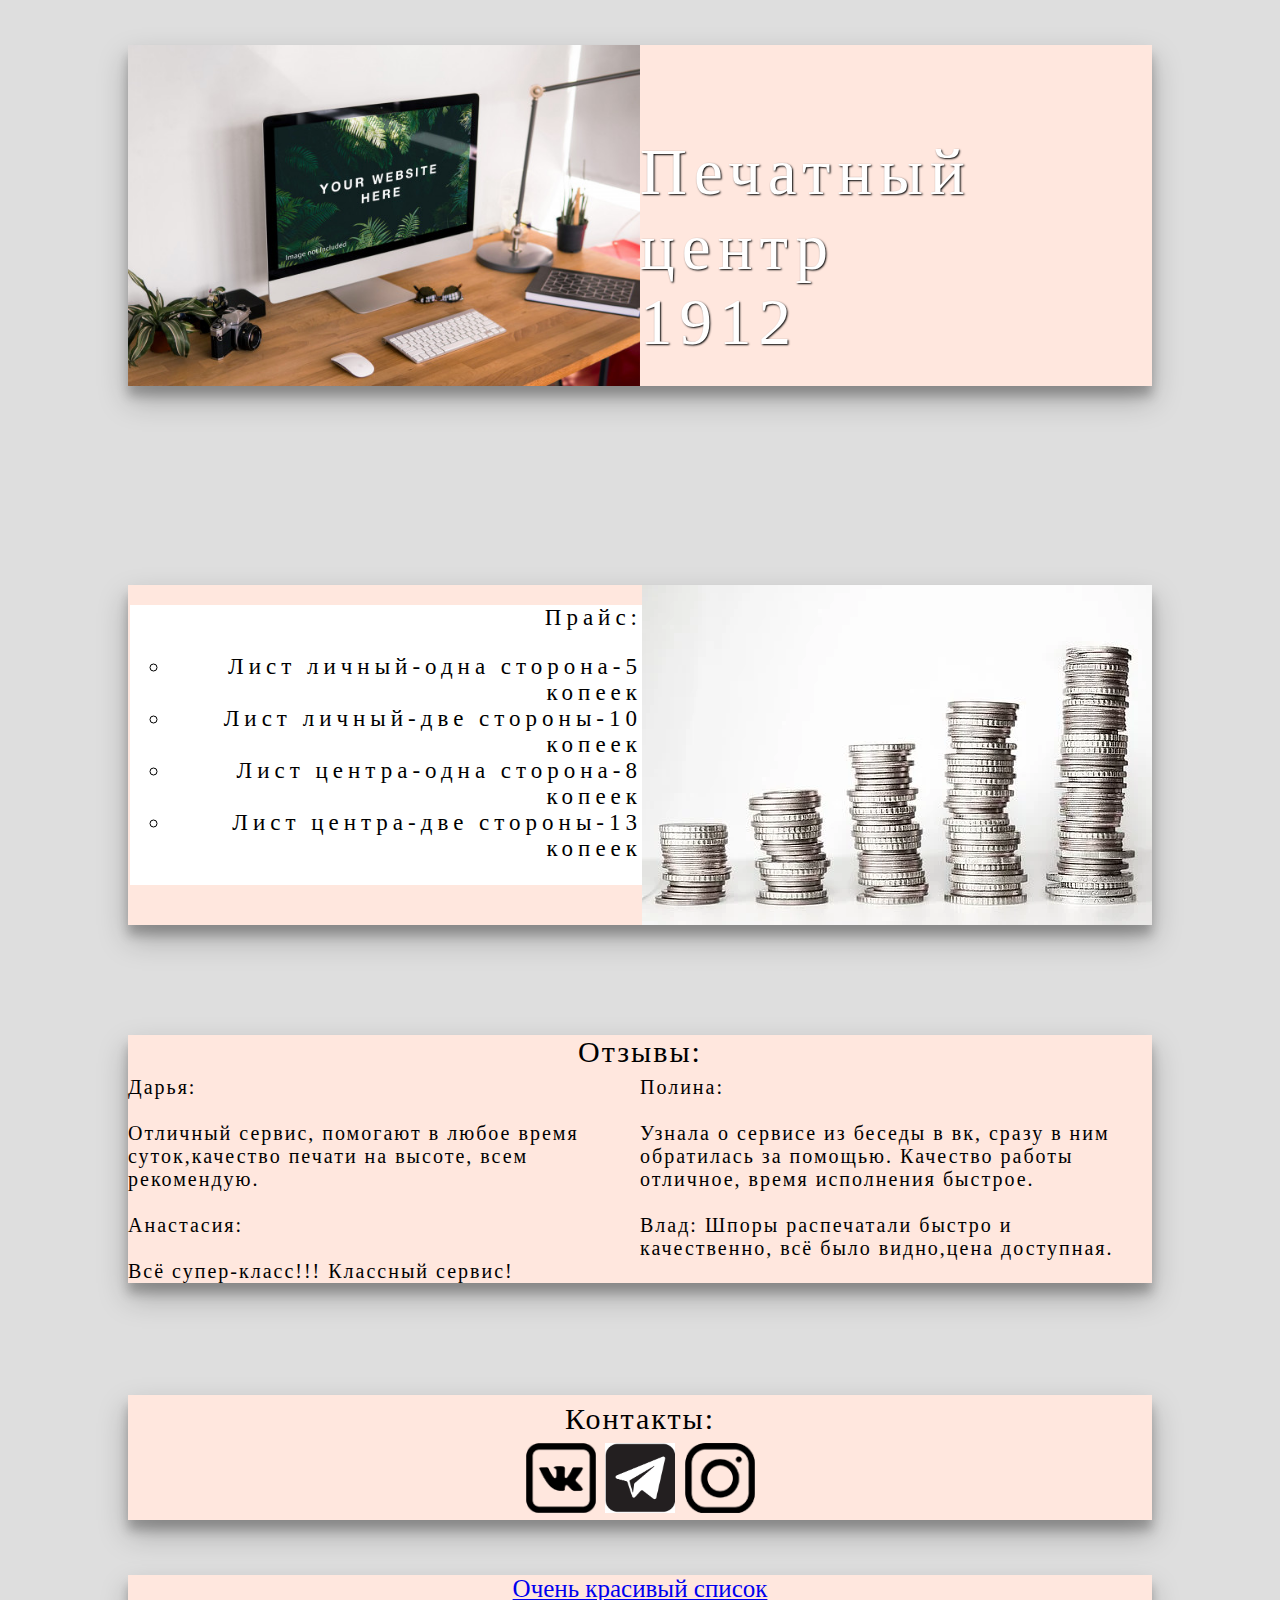
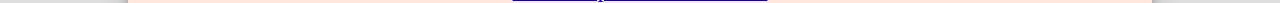
<file: index.html>
<html>
<head>
    <title>Лаб раб №15</title>
    <meta charset="utf-8">
    <link href="style.css" rel="stylesheet">
    </head>
<body>
         <div class="container1">
          <div class="photo1">
            <img src="computer-on-desk-psd-mockup_37789-147.jpg">
             </div>
            <div class="text1">
              Печатный центр <br> 1912
          </div>
          </div>
    
        <div class="container2">
              <div class="photo2">
            <img src="money-2180330__340.webp">
            </div>
            <div class="text2">
              Прайс:
                <UL STYLE="list-style-type:circle; ">
                    <li>Лист личный-одна сторона-5 копеек</li>
                    <li>Лист личный-две стороны-10 копеек</li>
                    <li>Лист центра-одна сторона-8 копеек</li>
                    <li>Лист центра-две стороны-13 копеек</li>
                </UL>
          </div>
    </div>
    
        <div class="container3">
            <div class="text31">
            Отзывы:
            </div>
                <div class="text32">
            Дарья:<br><br>
                    Отличный сервис, помогают в любое время суток,качество печати на высоте, всем рекомендую.
            <br><br>
            Анастасия:<br><br>
                   Всё супер-класс!!! Классный сервис! 
            </div>
            <div class="text33">
            Полина:<br><br>
                    Узнала о сервисе из беседы в вк, сразу в ним обратилась за помощью. Качество работы отличное, время исполнения быстрое.
            <br><br>
                Влад:
                    Шпоры распечатали быстро и качественно, всё было видно,цена доступная.
            </div>
  </div>
    
    <div class="container4">
    <div class="text4">
        Контакты:
        <br>
        <a href="https://vk.com/kerry_uaild"><img class="png" src="vk.png" ></a>
        <a href="https://web.telegram.org/#/im?p=@karina_grinkevich"><img class="png" src="telegram.png"></a>
        <a href="https://www.instagram.com/karina__grinkevich/"><img class="png" src="inst.png"></a> 
               
        </div>
    </div>
    
       <div class="container5">
           <a href="index1.html">Очень красивый список</a>
    </div>
    </body>
</html>
</file>
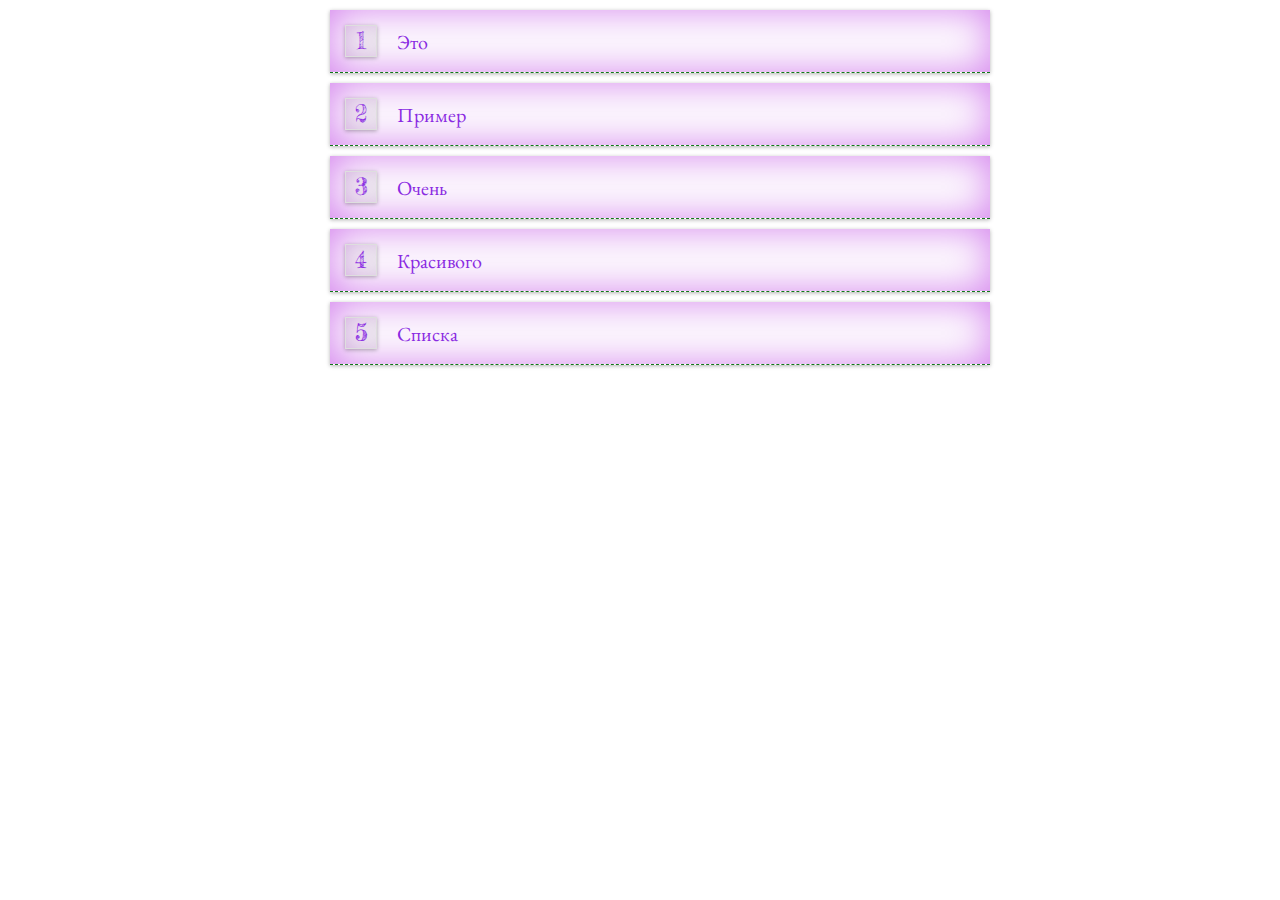
<file: index1.html>
<html>
<head>
    <title>Лаб раб №15</title>
    </head>
    <style>
    @import url(http://fonts.googleapis.com/css?family=Fredericka+the+Great|EB+Garamond);
.older {
  list-style: none;
  margin: 0 auto;
  width: 660px;
  counter-reset: li;
}
.older li {
  border-bottom: dashed 1px #117619;
  margin-top: 10px;
  box-shadow: 0 1px 4px rgba(0, 0, 0, 0.3), 0 0 40px rgba(168, 0, 219, 0.5) inset;
  padding: 5px;
}
.older a {
  text-decoration: none;
  padding: 10px;
  display: block;
  line-height: 30px;
  color:blueviolet;
  font-family: 'EB Garamond', serif;
  font-size: 20px;
}
.older a:before {
  display: inline-block;
  content: counter(li);
  counter-increment: li;
  height: 30px;
  width: 30px;
  text-align: center;
  border: solid 1px #dedede;
  margin-right: 20px;
  box-shadow: 0 1px 4px rgba(0, 0, 0, 0.3), 0 0 30px rgba(0, 0, 0, 0.1) inset;
  font-family: 'Fredericka the Great', cursive;
  font-size: 24px;
  -webkit-transition: .4s linear;
  transition: .4s linear;
}
.older a:hover:before {
  color:#D72F2C;
  -webkit-transform: scale(1.1);
  transform: scale(1.1);
    </style>
    <body>
<ul class="older">
<li><a href="#">Это</a></li>
  <li><a href="#">Пример</a></li>
  <li><a href="#">Очень</a></li>
  <li><a href="#">Красивого</a></li>
  <li><a href="#">Списка</a></li>
</ul>
    </body>
</html>
</file>
<file: style.css>
body{
    background-color: #dedede;
}

.container1{
   width: 80%;
    height: auto;
    position: absolute;
    left:10%;
    top:5%;
    background-color: #ffe7de;
    box-shadow: 0 14px 28px rgba(0,0,0,0.25), 0 10px 10px rgba(0,0,0,0.22);
}

.container1:hover{
    transform: scale(1.1);
    transition: 1s;
}
.container2{
  width: 80%;
    top:65%;
    height: auto;
    position:absolute;
    left:10%;
    background-color:#ffe7de ;
    box-shadow: 0 14px 28px rgba(0,0,0,0.25), 0 10px 10px rgba(0,0,0,0.22);
}

.container2:hover{
    transform: scale(1.1);
    transition: 1s;
}
.photo1{
    float:left;
    width: 50%;
}
img{
    width: 100%;
}
.text1{
    width: 50%;
    float:left;
    letter-spacing: 7px;
    text-align: left;
    font-size: 65px;
    margin-top: 90px;
    color:white;
    font-family: Gulim;
    text-shadow: 1px 1px 2px black;
}

.photo2{
    float:right;
}

.text2{
    width: 50%;
    float:right;
    letter-spacing: 5px;
    font-size: 23px;
    margin-top:2%;
    font-family: Gulim;
    text-align: right;
    background-color: white;
}
.container3{
  width: 80%;
    height: auto;
   position: absolute;
    left:10%;
    top:115%;
    background-color:#ffe7de ;
    box-shadow: 0 14px 28px rgba(0,0,0,0.25), 0 10px 10px rgba(0,0,0,0.22);
}

.container3:hover{
    transform: scale(1.1);
    transition: 1s;
}
.text31{
    letter-spacing: 2px;
    font-size: 30px;
    font-family: Gulim;
    width: 100%;
    text-align: center;
    
}
.text32{
    float:left;
    letter-spacing: 2px;
    font-size: 20px;
    font-family: Gulim;
    width: 50%;
    margin-top: 7px;
}
.text33{
    float:left;
    letter-spacing: 2px;
    font-size: 20px;
    font-family: Gulim;
    width: 50%;
    margin-top: 7px;
}

.container4{
width: 80%;
    height: auto;
    position: absolute;
    left:10%;
    top:155%;
    background-color:#ffe7de ;
    box-shadow: 0 14px 28px rgba(0,0,0,0.25), 0 10px 10px rgba(0,0,0,0.22);
}

.container4:hover{
    transform: scale(1.1);
    transition: 1s;
}

.png{
    width: 70px;
    height: 70px;
    margin-top: 7px;
}
.text4{
    letter-spacing: 2px;
    font-size: 30px;
    font-family: Gulim;
    margin-top: 7px;
    text-align: center;
}
.container5{
   width: 80%;
    height: auto;
    position: absolute;
    left:10%;
    top:175%;
    background-color: #ffe7de;
    box-shadow: 0 14px 28px rgba(0,0,0,0.25), 0 10px 10px rgba(0,0,0,0.22);
    text-align: center;
    font-size: 25px;
}
</file>
